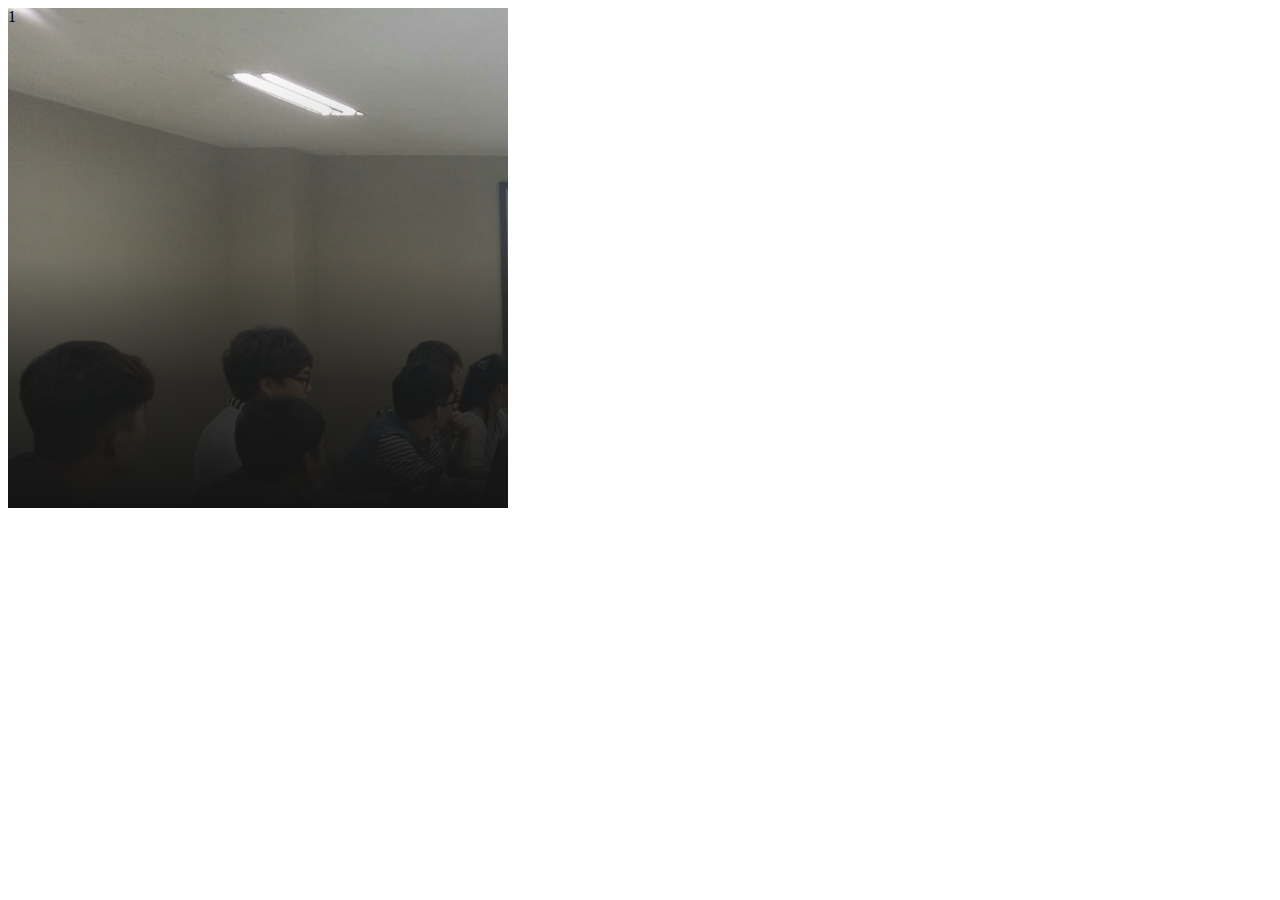
<file: gradient.html>
<!DOCTYPE html>
<html lang="en">

<head>
  <meta charset="UTF-8">
  <meta http-equiv="X-UA-Compatible" content="IE=edge">
  <meta name="viewport" content="width=device-width, initial-scale=1.0">
  <title>Document</title>
  <style>
    .gradient {
      width: 500px;
      height: 500px;
      /* background-image: linear-gradient(to bottom,rgba(20, 20, 20, 0) 10%, rgba(20, 20, 20, 0.3) 50%,rgba(20, 20, 20, 0.8) 75%, rgba(20, 20, 20, 1) 100%), url(img/about01.jpg); */
      
    }
  </style>
  <script src="lib/jquery/jquery.min.js"></script>
  <script>
    $(document).ready(function () {
      $(".gradient").css(
        "background-image", "linear-gradient(to bottom,rgba(20, 20, 20, 0) 10%, rgba(20, 20, 20, 0.3) 50%,rgba(20, 20, 20, 0.8) 75%, rgba(20, 20, 20, 1) 100%), url(img/about01.jpg)"
        
      );
    });
  </script>
</head>

<body>
  <div class="gradient">
    1
  </div>
</body>

</html>
</file>
